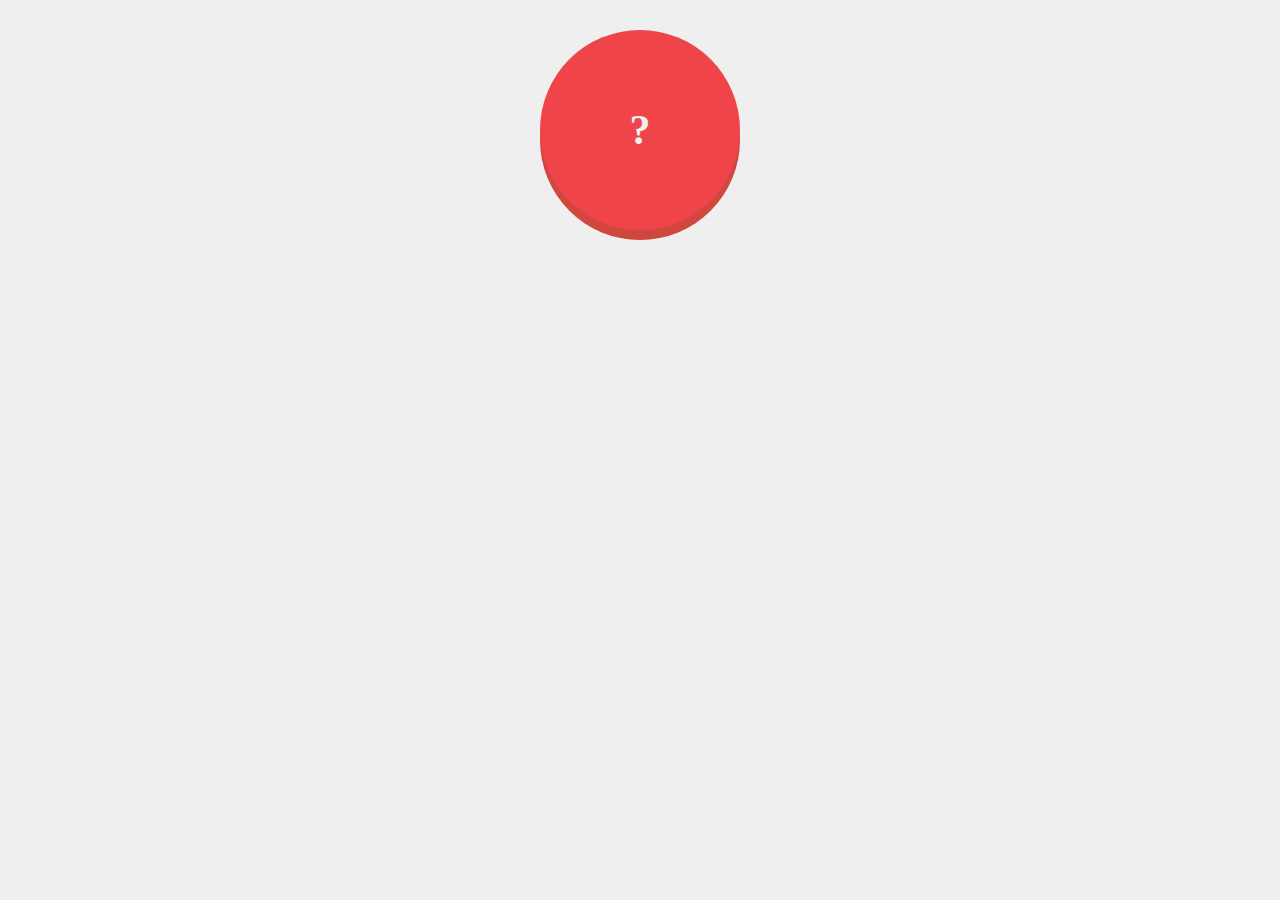
<file: MyOmikuji/index.html>
<!DOCTYPE html>
<html lang="ja">
  <head>
    <meta charset="utf-8">
    <title>おみくじ</title>
    <link rel="stylesheet" href="css/style.css">
  </head>
  <body>
    <div id="btn">?</div>
    <script src="js/main.js"></script>
  </body>
</html>
</file>
<file: MyOmikuji/css/style.css>
body {
  background: #efefef;
}

#btn {
  width: 200px;
  height: 200px;
  background: #ef454a;
  border-radius: 50%;
  margin: 30px auto 0;
  text-align: center;
  line-height: 200px;
  color: #efefef;
  font-size: 42px;
  font-weight: bold;
  cursor: pointer;
  box-shadow: 0 10px 0 #d1463e;
  user-select: none;
}

#btn:hover {
  opacity: 0.8;
}

#btn.pressed {
  box-shadow: 0 5px 0 #d1463e;
  margin-top: 35px;

}
</file>
